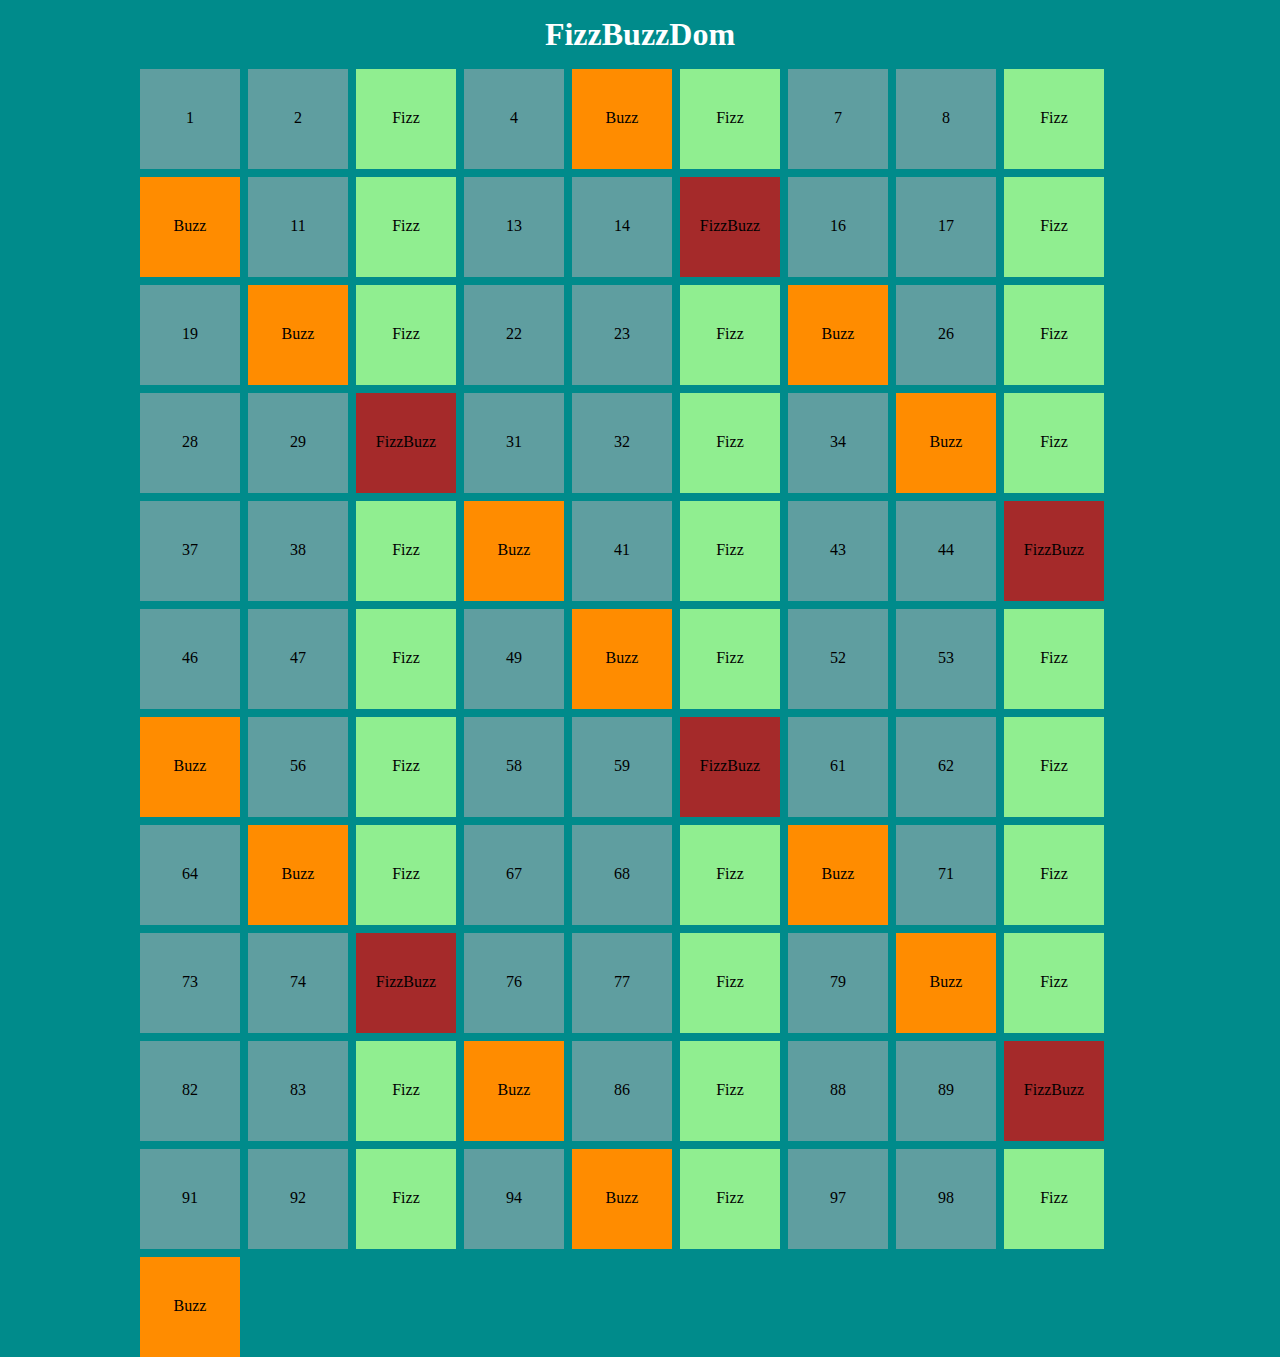
<file: bonus/index.html>
<!DOCTYPE html>
<html lang="en">
<head>
    <meta charset="UTF-8">
    <meta http-equiv="X-UA-Compatible" content="IE=edge">
    <meta name="viewport" content="width=device-width, initial-scale=1.0">
    <title>Js-FizzBuzz</title>

    <link rel="stylesheet" href="./assets/css/style.css">
</head>
<body>

    <h1>FizzBuzzDom</h1>
    <div class="container"></div>


    <script src="./assets/js/main.js"></script>
</body>
</html>
</file>
<file: bonus/assets/css/style.css>
*{
    margin:0;
    padding:0;
    box-sizing: border-box;
}


body{
    background-color: darkcyan;
    text-align: center;
}

h1{
    color:white;
    padding-top:1rem;
    padding-bottom:1rem;
}

.container{
    width:1000px;
    margin: 0 auto;
    display: flex;
    flex-wrap: wrap;
    gap:0.5rem;
}

.container > p{
    background-color: cadetblue;
    width:100px;
    height:100px;
    padding-top: 40px;
}
p.orange{
    background-color: darkorange;
}

p.green{
    background-color: lightgreen;
}

p.brown{
    background-color: brown;
}
</file>
